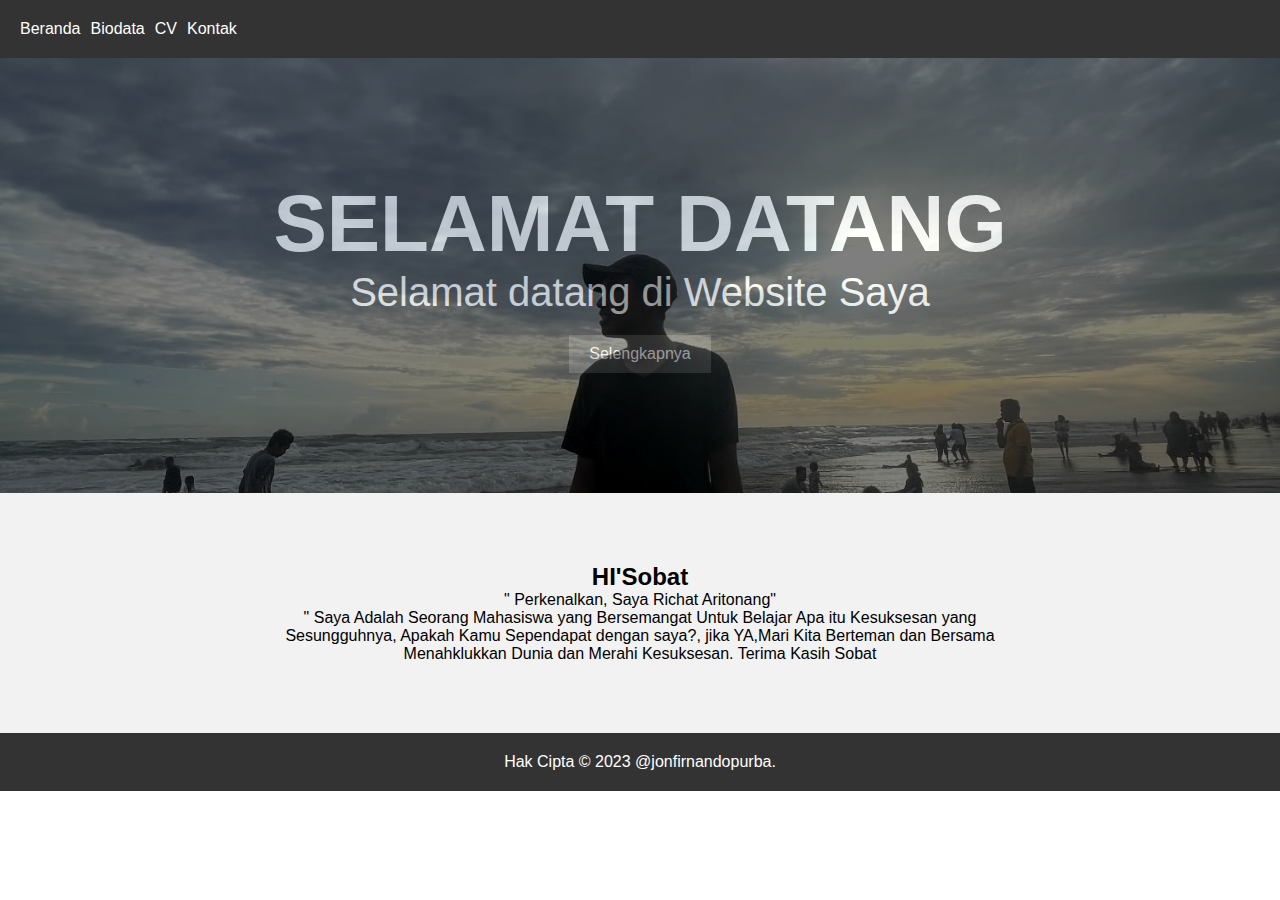
<file: index.html>
<!DOCTYPE html>
<html>
<head>
  <title>Website Saya</title>
  <link rel="stylesheet" type="text/css" href="css/style.css">
</head>
<body>
  <header>
    <nav>
      <ul>
        <li><a href="index.html">Beranda</a></li>
        <li><a href="biodata.html">Biodata</a></li>
        <li><a href="cv.html">CV</a></li>
        <li><a href="contact.html">Kontak</a></li>
      </ul>
    </nav>
  </header>
 
  <section id="banner">
    <div class="overlay"> 
    
    <h1>Selamat Datang</h1>
    <p>Selamat datang di Website Saya</p>
  
    <a href="selengkapnya.html" class="btn">Selengkapnya</a>
  </div>
  </div>
  </section>

  <section id="tentang">
    <div class="container">
      <h2>HI'Sobat</h2>
      <p>" Perkenalkan, Saya Richat Aritonang"</p>
      <p>" Saya Adalah Seorang Mahasiswa yang Bersemangat Untuk Belajar
        Apa itu Kesuksesan yang Sesungguhnya, Apakah Kamu Sependapat
        dengan saya?, jika YA,Mari Kita Berteman dan Bersama Menahklukkan 
        Dunia dan Merahi Kesuksesan. Terima Kasih Sobat</p>
     
    </div>
  </section>

  <footer>
    <p>Hak Cipta &copy; 2023 @jonfirnandopurba.</p>
  </footer>
</body>
</html>
</file>
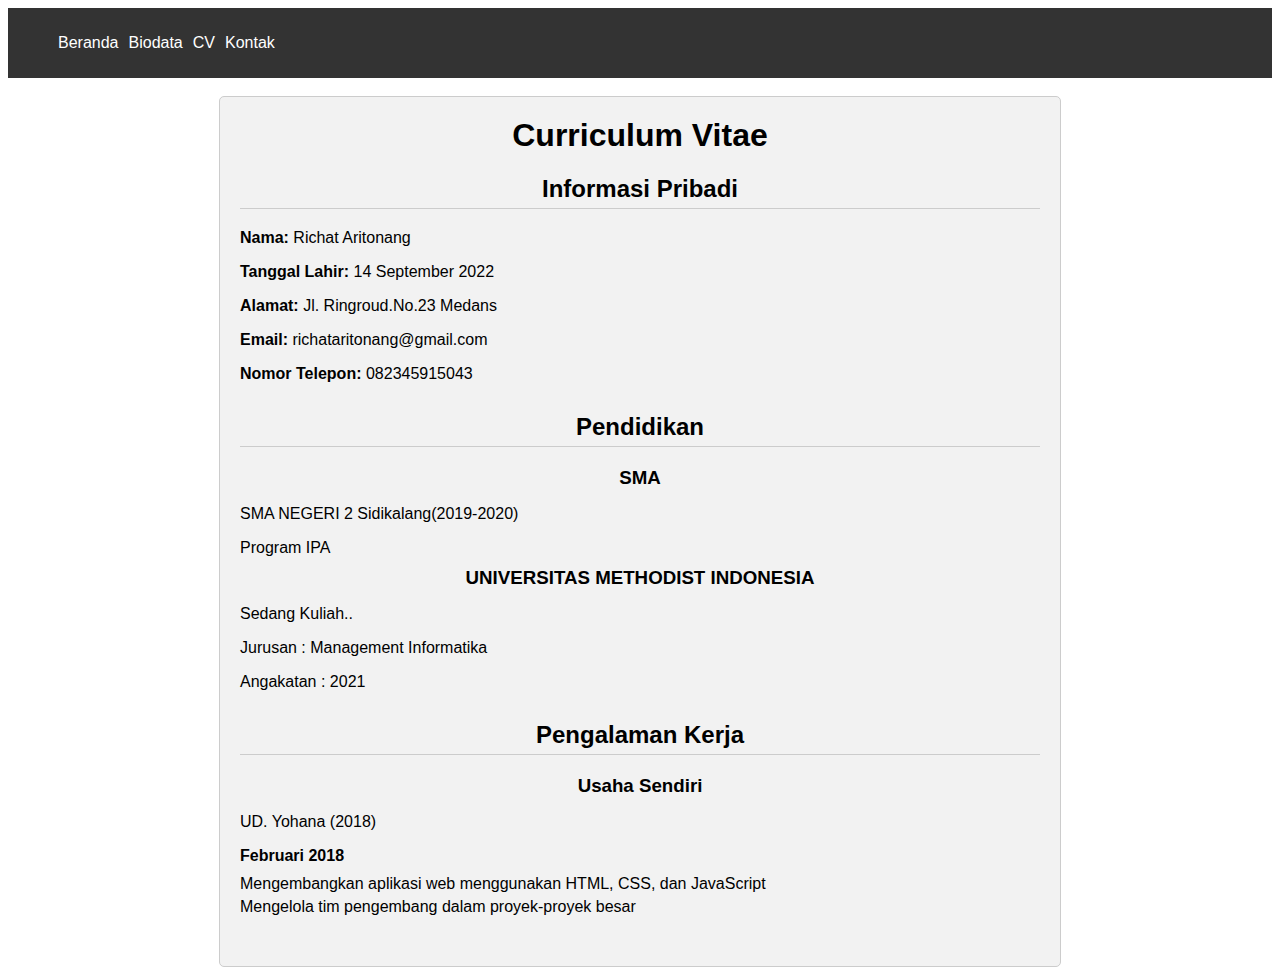
<file: cv.html>
<!DOCTYPE html>
<html>
<head>
  <title>CV Profesional</title>
  <style>
    body {
      font-family: Arial, sans-serif;
    }

    header {
  background-color: #333;
  color: #fff;
  padding: 10px;
}


nav ul {
  list-style: none;
  display: flex;
}

nav ul li {
  margin-right: 10px;
}

nav ul li a {
  color: #fff;
  text-decoration: none;
}
    
    .container {
      max-width: 800px;
      margin: 0 auto;
      padding: 20px;
      background-color: #f2f2f2;
      border: 1px solid #ccc;
      border-radius: 5px;
    }
    
    h1, h2, h3 {
      margin-top: 0;
      text-align: center;
    }
    
    .section {
      margin-bottom: 30px;
    }
    
    .section h2 {
      border-bottom: 1px solid #ccc;
      padding-bottom: 5px;
    }
    
    .section h3 {
      margin-bottom: 10px;
    }
    
    .section ul {
      list-style-type: none;
      padding-left: 0;
    }
    
    .section ul li {
      margin-bottom: 5px;
    }
    
    .section p {
      margin-bottom: 10px;
    }
    
    .section .date {
      font-weight: bold;
    }
  </style>
</head>
<body>

    <header>
        <nav>
          <ul>
            <li><a href="index.html">Beranda</a></li>
            <li><a href="biodata.html">Biodata</a></li>
            <li><a href="cv.html">CV</a></li>
            <li><a href="contact.html">Kontak</a></li>
          </ul>
        </nav>
      </header>
      <br>

  <div class="container">
    <h1>Curriculum Vitae</h1>
    
    <div class="section">
      <h2>Informasi Pribadi</h2>
      <p><strong>Nama:</strong> Richat Aritonang</p>
      <p><strong>Tanggal Lahir:</strong> 14 September 2022</p>
      <p><strong>Alamat:</strong> Jl. Ringroud.No.23 Medans</p>
      <p><strong>Email:</strong> richataritonang@gmail.com</p>
      <p><strong>Nomor Telepon:</strong> 082345915043</p>
    </div>
    
    <div class="section">
      <h2>Pendidikan</h2>
      <ul>
        <li>
          <h3>SMA</h3>
          <p>SMA NEGERI 2 Sidikalang(2019-2020)</p> 
          <p>Program IPA</p>
        </li>
        <li>
          <h3>UNIVERSITAS METHODIST INDONESIA</h3>
          <p>Sedang Kuliah..</p>
          <p>Jurusan : Management Informatika</p>
          <p>Angakatan : 2021</p>
        </li>
      </ul>
    </div>
    
    <div class="section">
      <h2>Pengalaman Kerja</h2>
      <ul>
        <li>
          <h3>Usaha Sendiri</h3>
          <p> UD. Yohana (2018)</p>
          <p class="date">Februari 2018</p>
          <ul>
            <li>Mengembangkan aplikasi web menggunakan HTML, CSS, dan JavaScript</li>
            <li>Mengelola tim pengembang dalam proyek-proyek besar</li>
          </ul>
        </li>
</file>
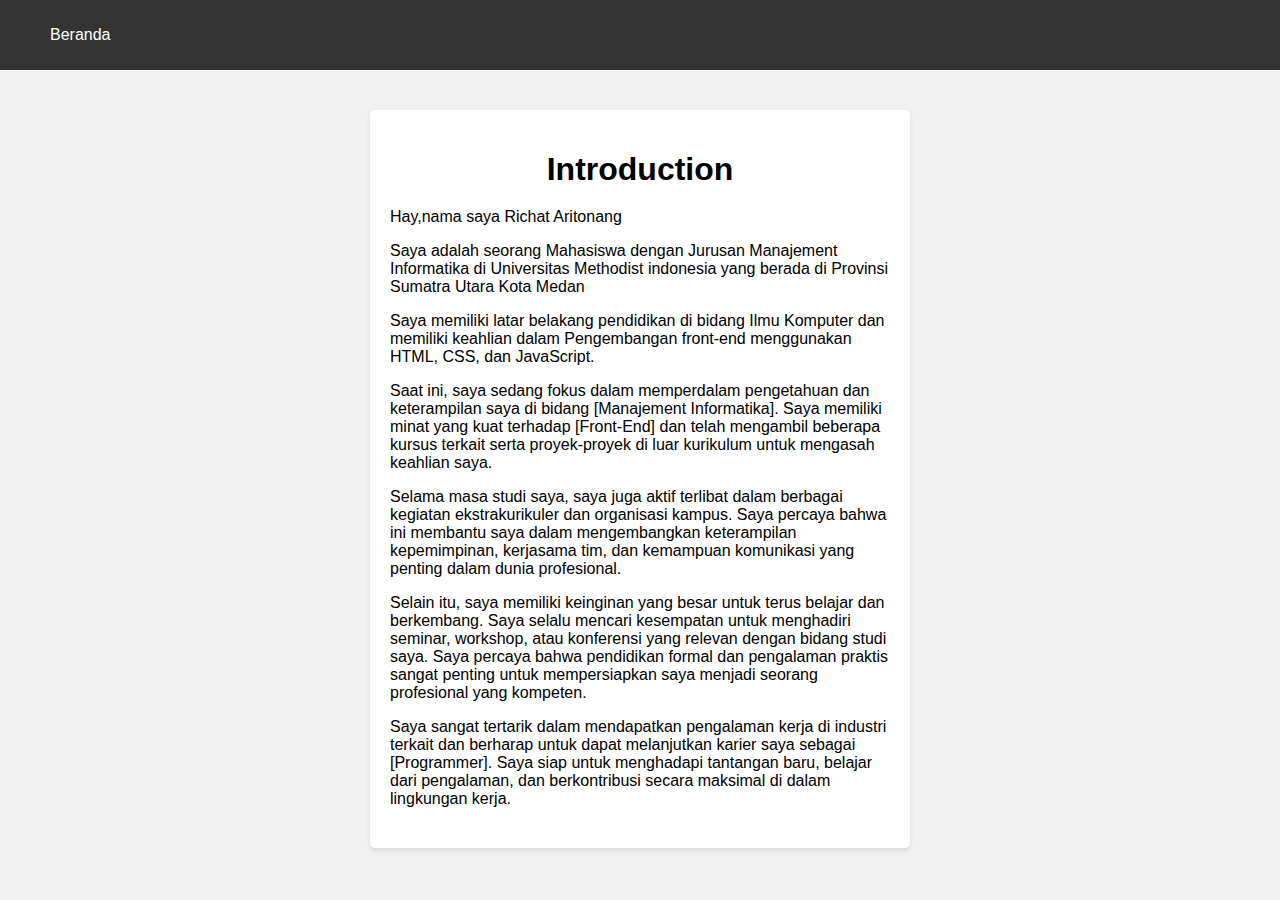
<file: selengkapnya.html>
<!DOCTYPE html>
<html lang="en">
<head>
  <meta charset="UTF-8">
  <meta name="viewport" content="width=device-width, initial-scale=1.0">
  <title>Introduction Form</title>
 <style>
  body {
  font-family: Arial, sans-serif;
  background-color: #f1f1f1;
  margin: 0;
  padding: 0;
}

header {
  background-color: #333;
  color: #fff;
  padding: 10px;
}


nav ul {
  list-style: none;
  display: flex;
}

nav ul li {
  margin-right: 10px;
}

nav ul li a {
  color: #fff;
  text-decoration: none;
}



.container {
  max-width: 500px;
  margin: 40px auto;
  background-color: #fff;
  padding: 20px;
  border-radius: 5px;
  box-shadow: 0 2px 4px rgba(0, 0, 0, 0.1);
}

h1 {
  text-align: center;
  margin-bottom: 20px;
}

.form-content {
  margin-bottom: 20px;
}

.intro-text {
  margin-bottom: 10px;
}

 </style>
</head>

<body>

  <header>
    <nav>
      <ul>
        <li><a href="index.html">Beranda</a></li>
      
      </ul>
    </nav>
  </header>

  <div class="container">
    <h1>Introduction</h1>
    <div class="form-content">
      <p class="intro-text">Hay,nama saya Richat Aritonang</p>
      <p class="intro-text">Saya adalah seorang Mahasiswa dengan Jurusan Manajement Informatika 
                            di Universitas Methodist indonesia yang berada di Provinsi Sumatra Utara Kota Medan</p>
      <p class="intro-text">Saya memiliki latar belakang pendidikan di bidang Ilmu Komputer dan memiliki keahlian dalam Pengembangan
                            front-end menggunakan HTML, CSS, dan JavaScript.</p>
      </p>
      <p class="intro-text">Saat ini, saya sedang fokus dalam memperdalam pengetahuan dan keterampilan saya di bidang [Manajement Informatika].
                           Saya memiliki minat yang kuat terhadap [Front-End] dan telah mengambil beberapa kursus terkait serta proyek-proyek di luar kurikulum untuk mengasah keahlian saya.</p>

     <p class="intro-text">  Selama masa studi saya, saya juga aktif terlibat dalam berbagai kegiatan ekstrakurikuler dan organisasi kampus. Saya percaya bahwa ini membantu 
                            saya dalam mengembangkan keterampilan kepemimpinan, kerjasama tim, dan kemampuan komunikasi yang penting dalam dunia profesional.</p>
    <p class="intro-text">Selain itu, saya memiliki keinginan yang besar untuk terus belajar dan berkembang. Saya selalu mencari kesempatan untuk menghadiri seminar, workshop, atau konferensi
                          yang relevan dengan bidang studi saya. Saya percaya bahwa pendidikan formal dan pengalaman praktis sangat penting untuk mempersiapkan saya menjadi seorang profesional yang kompeten.</p>
    
    <p class="intro-text">Saya sangat tertarik dalam mendapatkan pengalaman kerja di industri terkait dan berharap untuk dapat melanjutkan karier saya sebagai [Programmer].
                          Saya siap untuk menghadapi tantangan baru, belajar dari pengalaman, dan berkontribusi secara maksimal di dalam lingkungan kerja.</p>
    <p class="intro-text"></p>
    <p class="intro-text"></p>
    <p class="intro-text"></p>

    </div>
  </div>
</body>
</html>
</file>
<file: css/style.css>
* {
  margin: 0;
  padding: 0;
  box-sizing: border-box;
}

body {
  font-family: Arial, sans-serif;
}

header {
  background-color: #333;
  color: #fff;
  padding: 20px;
}

nav ul {
  list-style: none;
  display: flex;
}

nav ul li {
  margin-right: 10px;
}

nav ul li a {
  color: #fff;
  text-decoration: none;
}

#banner {

  background-image: url(../img/RICAT.jpeg);


  background-size: cover;
  background-position: center;
  text-align: center;

  color: #fff;
}

.overlay {
  background-color: black;
  background-size: cover;
  background-position: center; 
  text-align: center;
  padding: 120px 0;
  

  opacity: 0.5; /* Tingkat transparansi latar belakang hitam: 0 hingga 1 */
}


#banner h1{
    text-transform: uppercase;
    font-size: 80px;
    text-align: center;
}

#banner p{

    font-size: 40px;
}

.btn {
  display: inline-block;
  background-color: #333;
  color: #fff;
  padding: 10px 20px;
  text-decoration: none;
  margin-top: 20px;
}

.container {
  max-width: 800px;
  margin: 0 auto;
  padding: 20px;
}

#tentang {
  background-color: #f2f2f2;
  padding: 50px 0;
  text-align: center;
}


footer {
  background-color: #333;
  color: #fff;
  padding: 20px;
  text-align: center;
}
</file>
